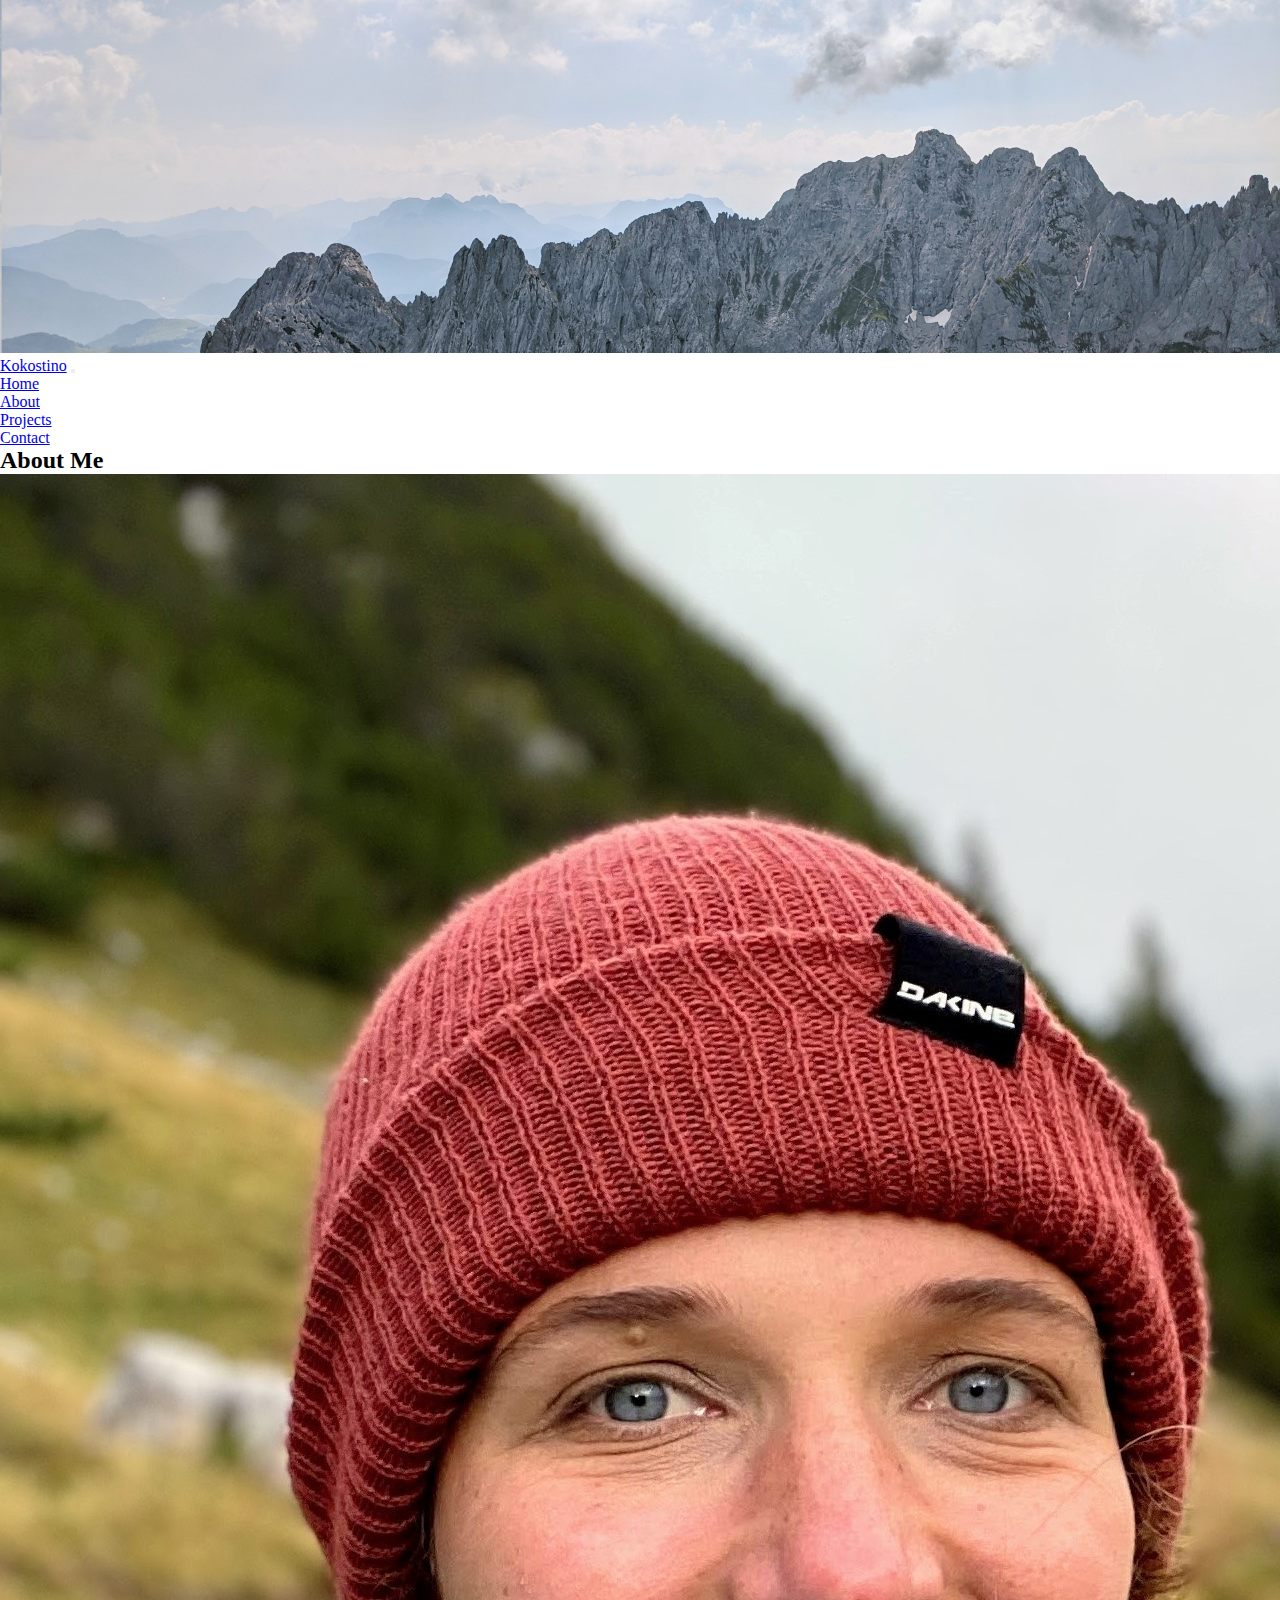
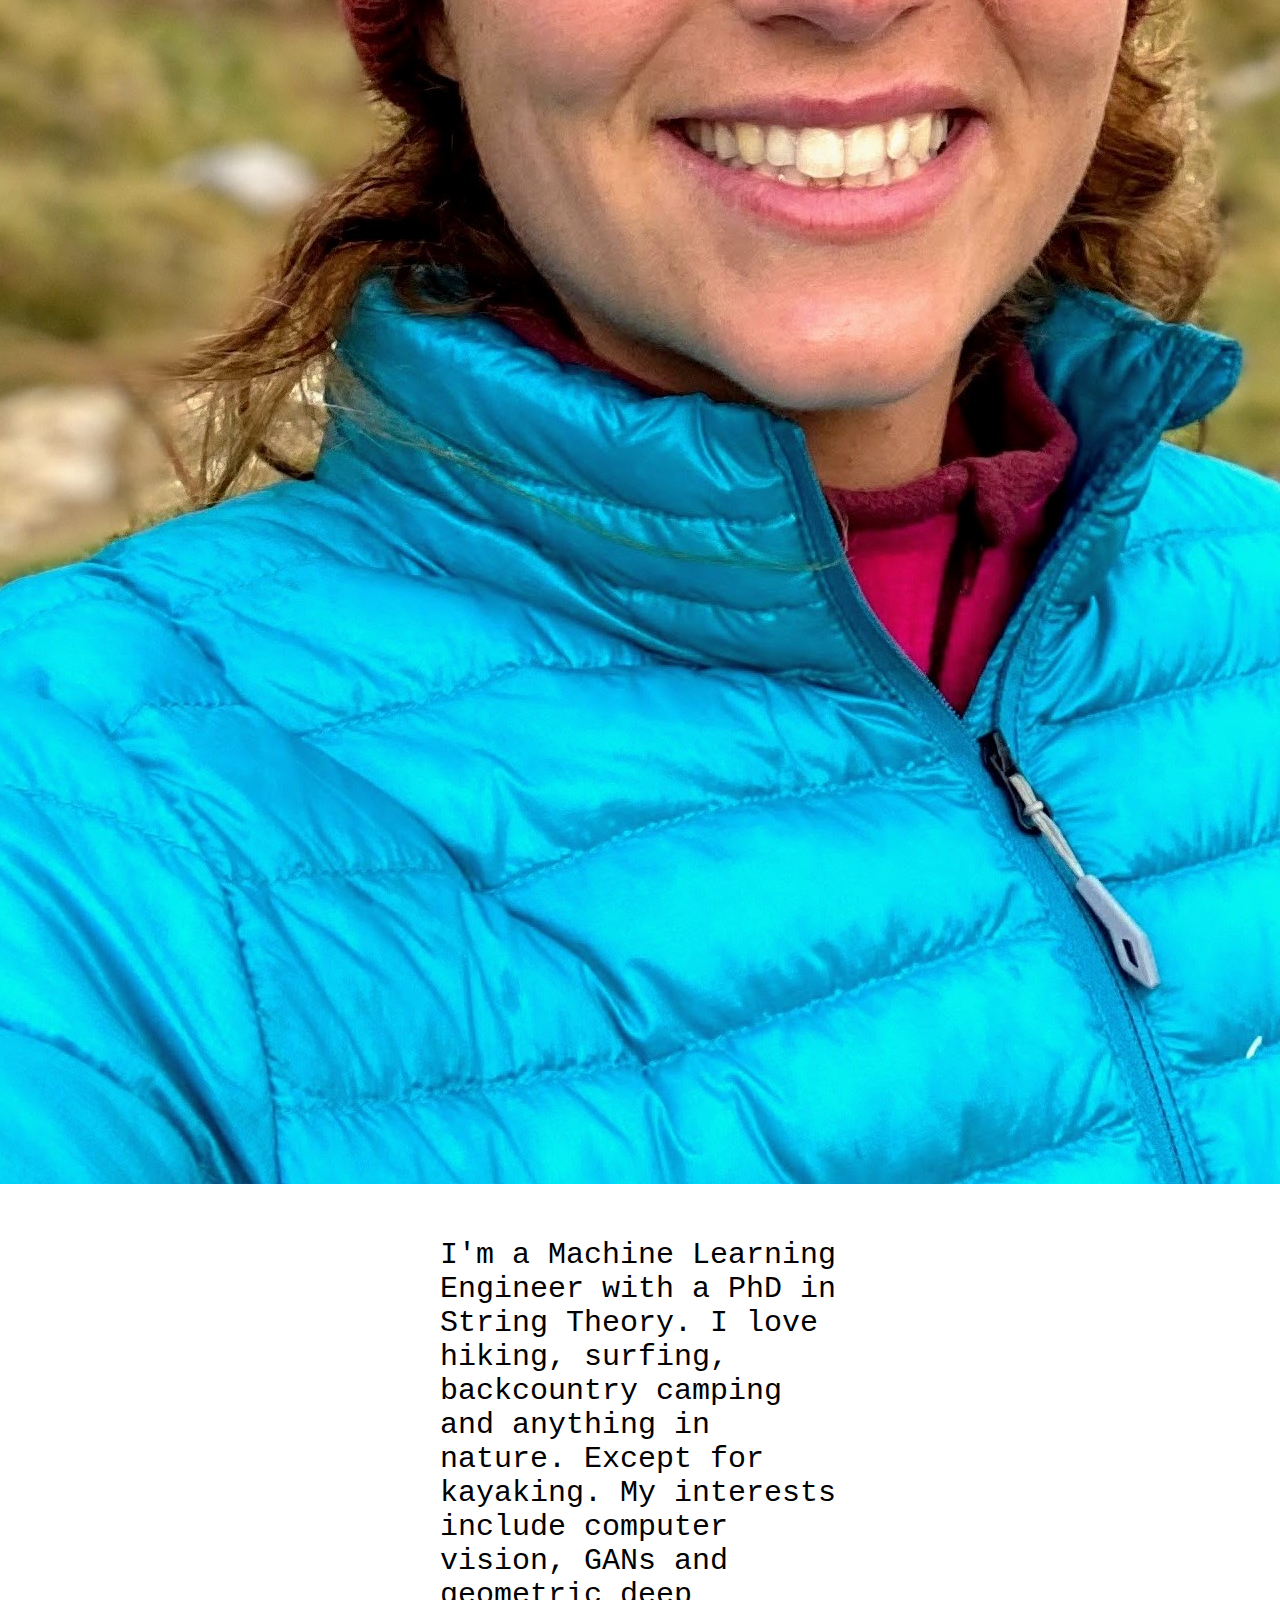
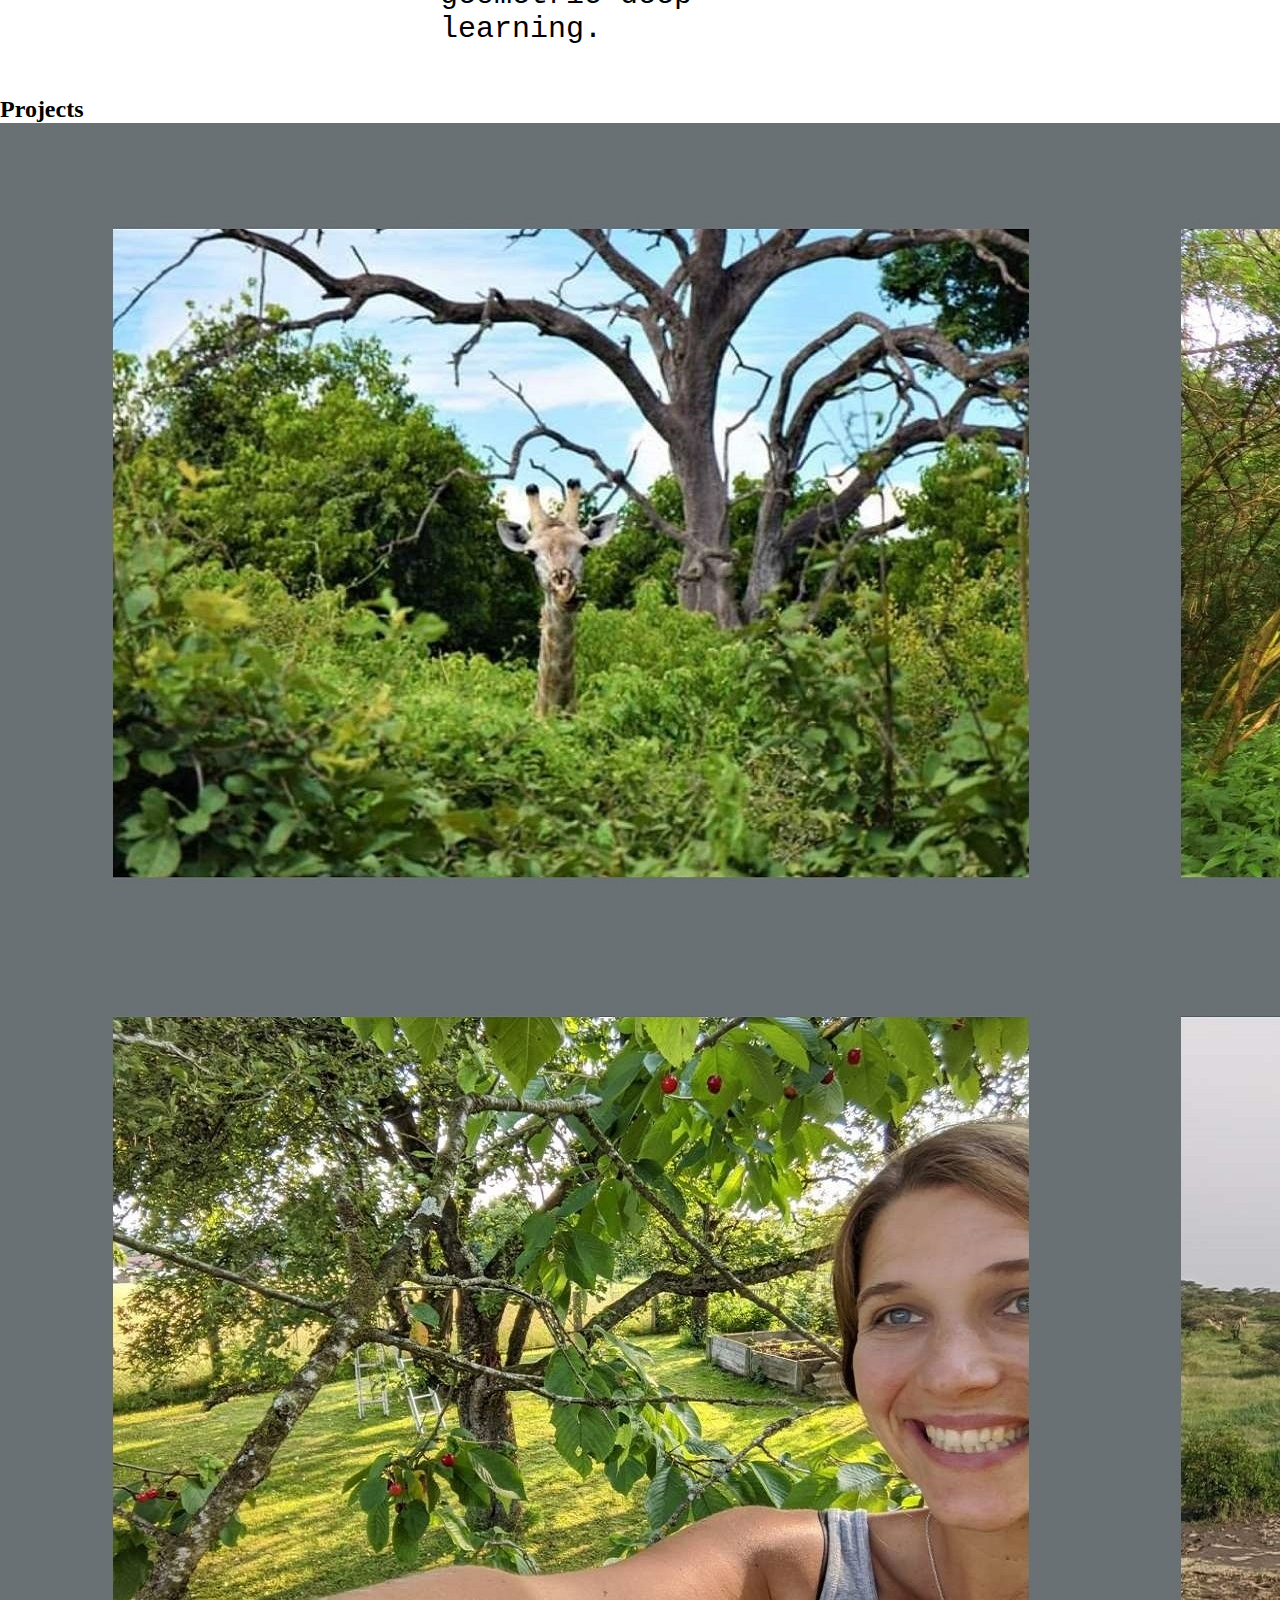
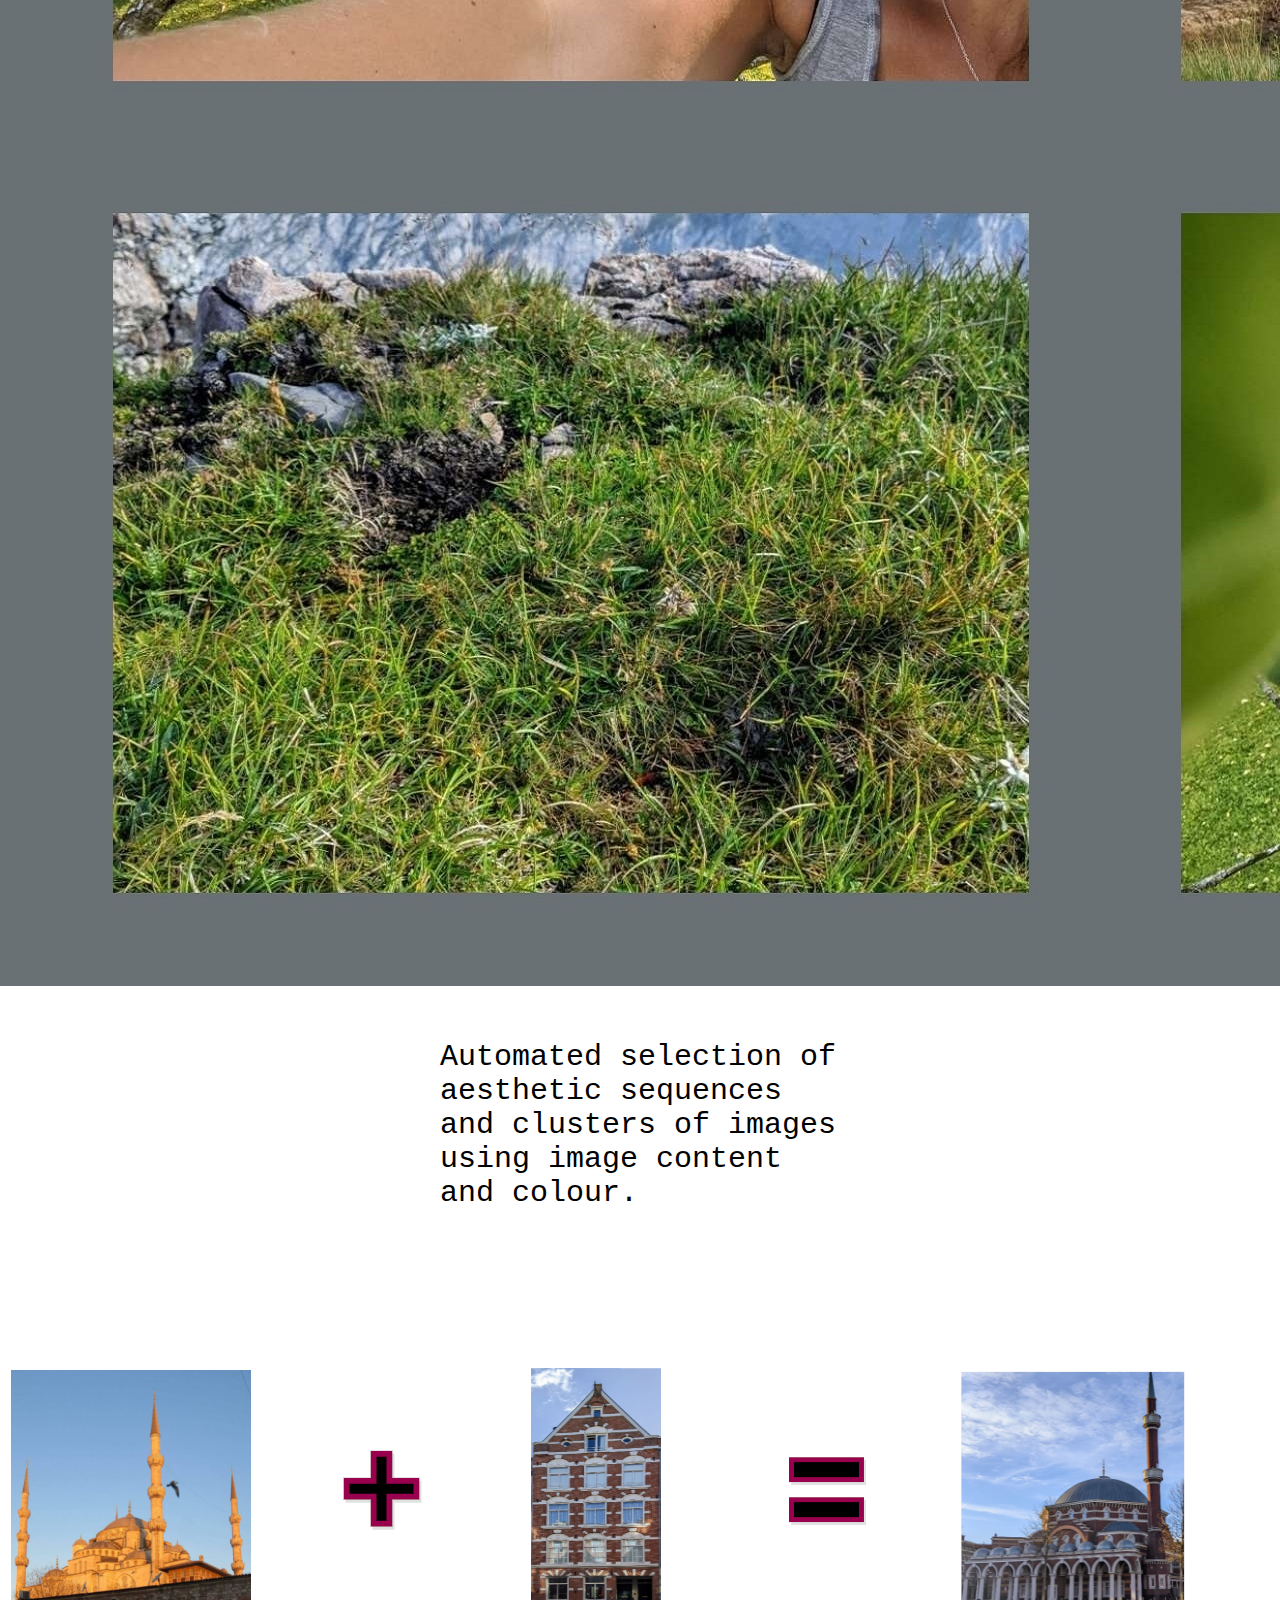
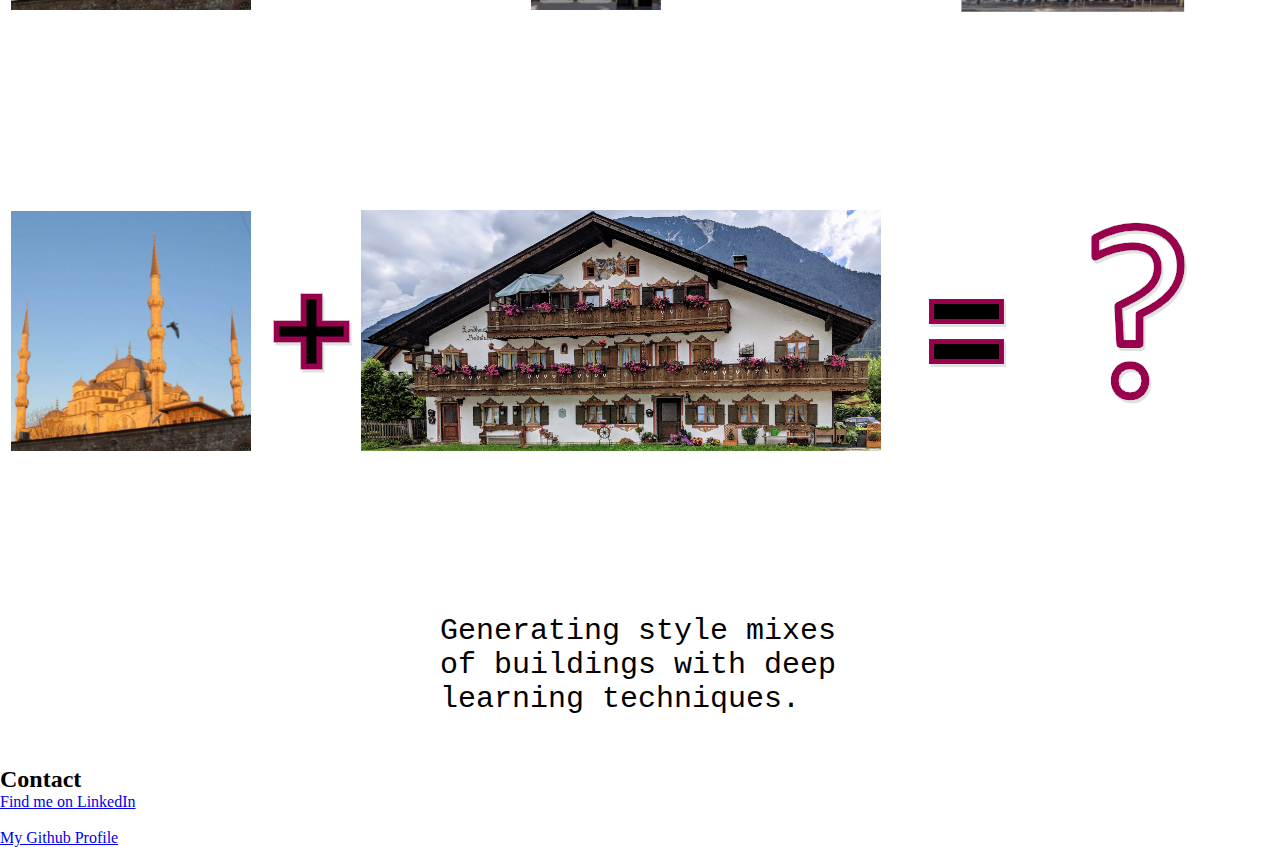
<file: index.html>
<!DOCTYPE html>

<html>
<head>
  <meta http-equiv="Content-Type" content="text/html; charset=utf-8"/>
  <title>Coconut World</title>
  <LINK href="https://cdn.jsdelivr.net/npm/bootstrap@5.0.0-beta2/dist/css/bootstrap.min.css" rel="stylesheet" integrity="sha384-BmbxuPwQa2lc/FVzBcNJ7UAyJxM6wuqIj61tLrc4wSX0szH/Ev+nYRRuWlolflfl" crossorigin="anonymous" />
  <LINK rel="stylesheet" href="https://cdn.jsdelivr.net/npm/bootstrap-icons@1.3.0/font/bootstrap-icons.css" />
  <LINK href="styles.css" rel="stylesheet" type="text/css">

</head>
  <body id="home">
	<img src="images/WK2.jpg" alt="Wilder Kaiser"  width=100% margin=0/>
 	
    <nav class="navbar navbar-expand-lg navbar-dark bg-secondary shadow-sm fixed-top">
      <div class="container">
        <a class="navbar-brand" href="#">Kokostino</a>
        <button class="navbar-toggler" type="button" data-bs-toggle="collapse" data-bs-target="#navbarNav" aria-controls="navbarNav" aria-expanded="false" aria-label="Toggle navigation">
          <span class="navbar-toggler-icon"></span>
        </button>
        <div class="collapse navbar-collapse" id="navbarNav">
          <ul class="navbar-nav ms-auto">
            <li class="nav-item">
              <a class="nav-link active" aria-current="page" href="#home">Home</a>
            </li>
            <li class="nav-item">
              <a class="nav-link" href="#about">About</a>
            </li>
            <li class="nav-item">
              <a class="nav-link" href="#projects">Projects</a>
            </li>
            <li class="nav-item">
              <a class="nav-link" href="#contact">Contact</a>
            </li>
          </ul>
        </div>
      </div>
    </nav>

    <section id="about">
      <div class="container">
        <div class="row text-center mb-3">
          <div class="col">
            <h2>About Me</h2>
          </div>
        </div><img src="images/ich.jpg" alt="me" class="rounded_img"/></br>
        <div class="center small_container">
            <p class="even_smaller">I'm a Machine Learning Engineer with a PhD in String Theory. I love hiking, surfing, backcountry camping and anything in nature. Except for kayaking. My interests include computer vision, GANs and geometric deep learning.</p>
          

	</div>
      </div>
    </section>

<section id="projects">
      <div class="container">
        <div class="row text-center mb-3">
          <div class="col">
            <h2>Projects</h2>
          </div>
        </div>

        
        <div class="row justify-content-center">
          <div class="col-md-5 mb-5">
            <div class="card border-dark">
              	<a href="nodeinfo.html">
		<img src="images/project1.jpg" class="card-img-top" alt="Project 1" />
		</a>
              <div class="card-body">

                <p class="card-text">Automated selection of aesthetic sequences and clusters of images using image content and colour.</p>
              </div>
            </div>
          </div>
          <div class="col-md-5 mb-5">
            <div class="card border-dark">
              <a href="westermosque.html">
              <img src="images/projekt2.png" class="card-img-top" alt="Project 2"/> 
            </a>
              <div class="card-body">
                <p class="card-text">Generating style mixes of buildings with deep learning techniques.</p>
              </div>
            </div>
          </div>

          
      </div>

    </section>

    <section id="contact">
      <div class="container">
        <div class="row text-center mb-3">
          <div class="col">
            <h2>Contact</h2>
<a href="https://www.linkedin.com/in/daniela-herschmann/" />Find me on LinkedIn </a><br/><br/>
<a href="https://github.com/Kokostino" />My Github Profile </a>
          </div>
        </div>
      </div>
    </section>

</body>
</html>
</file>
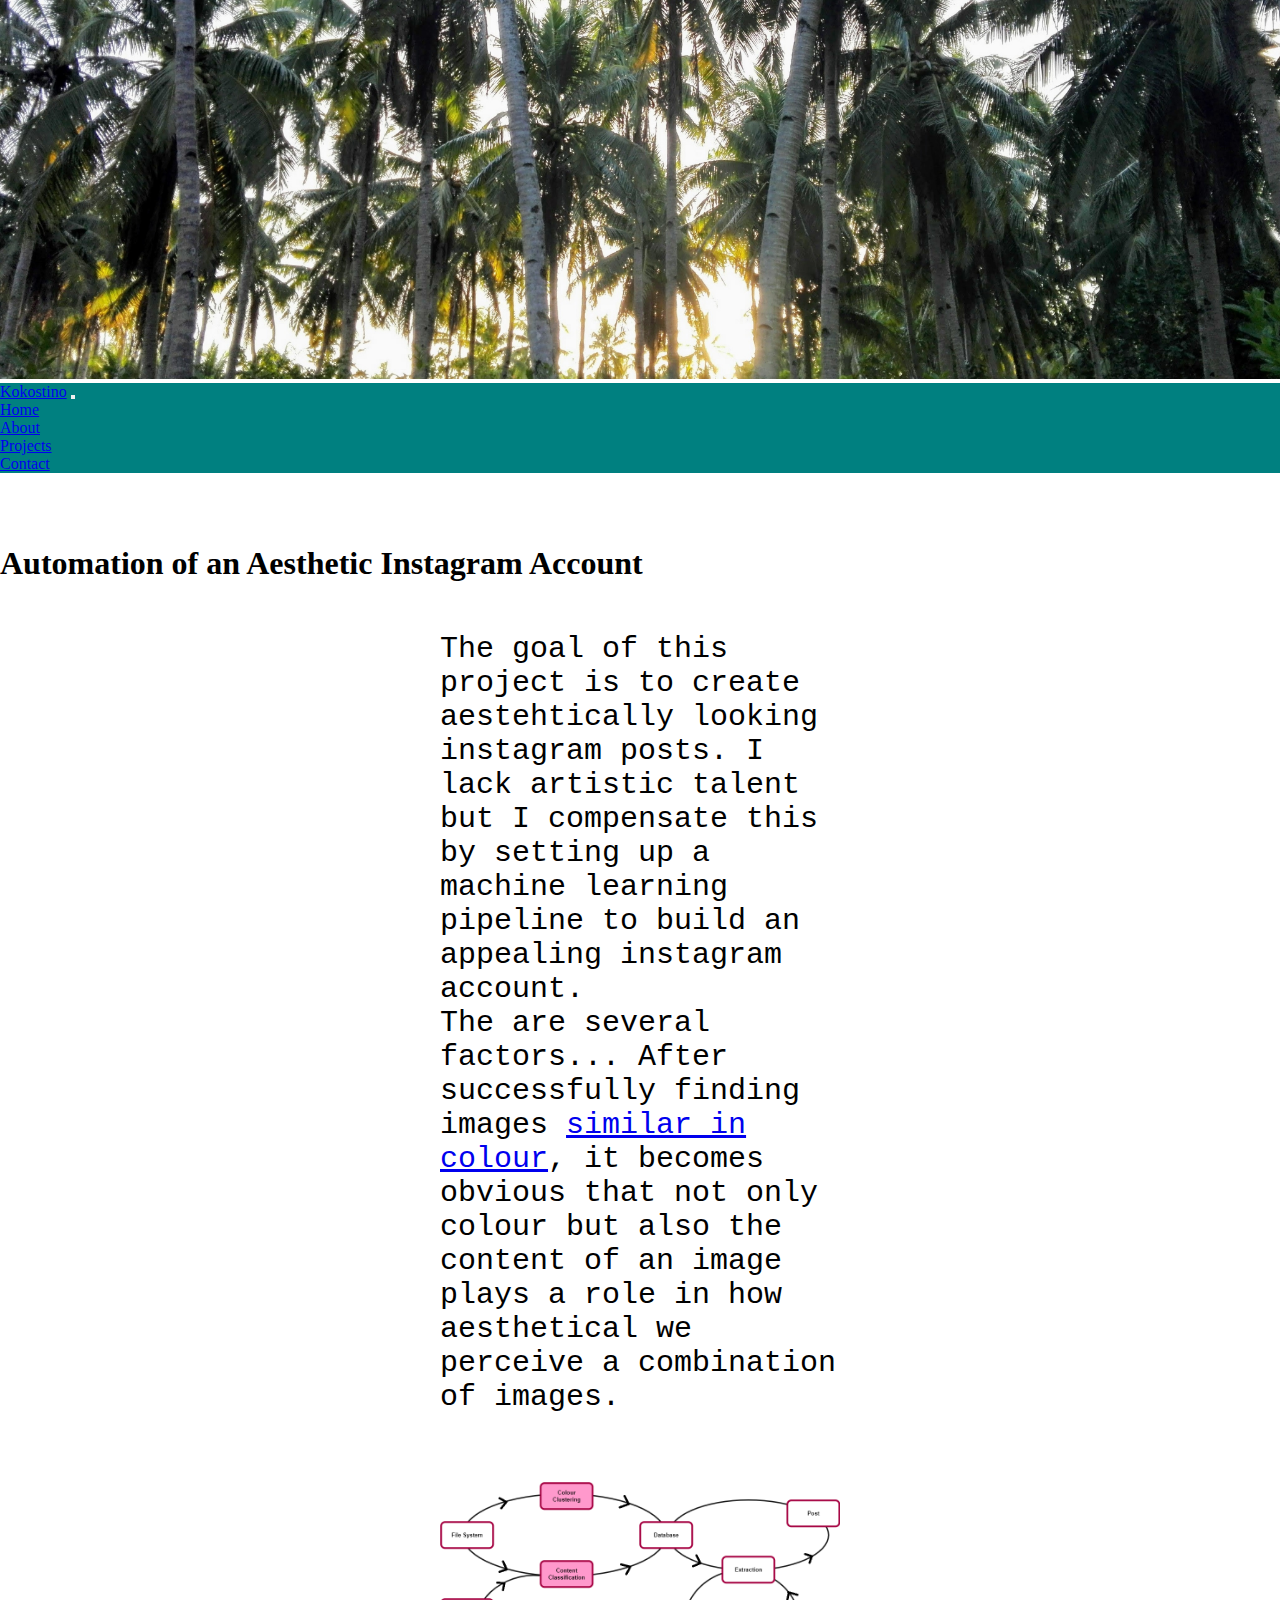
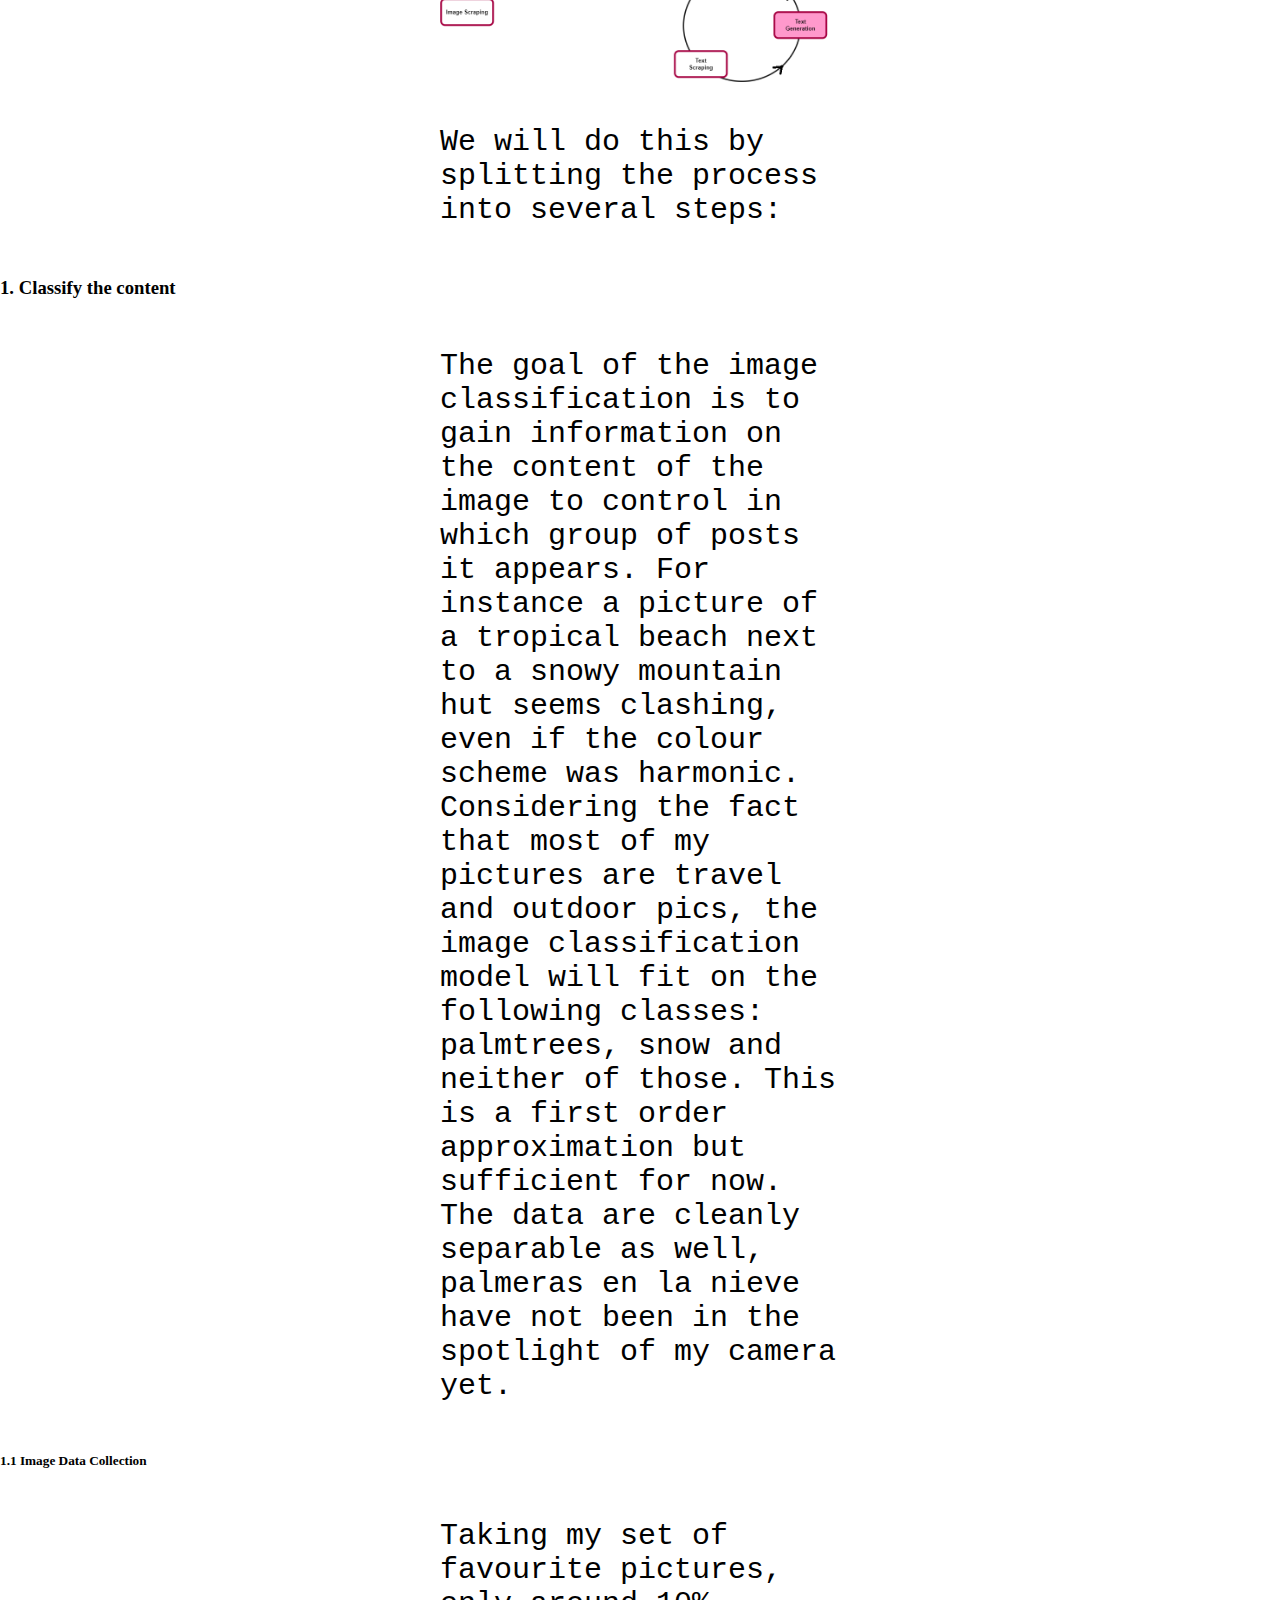
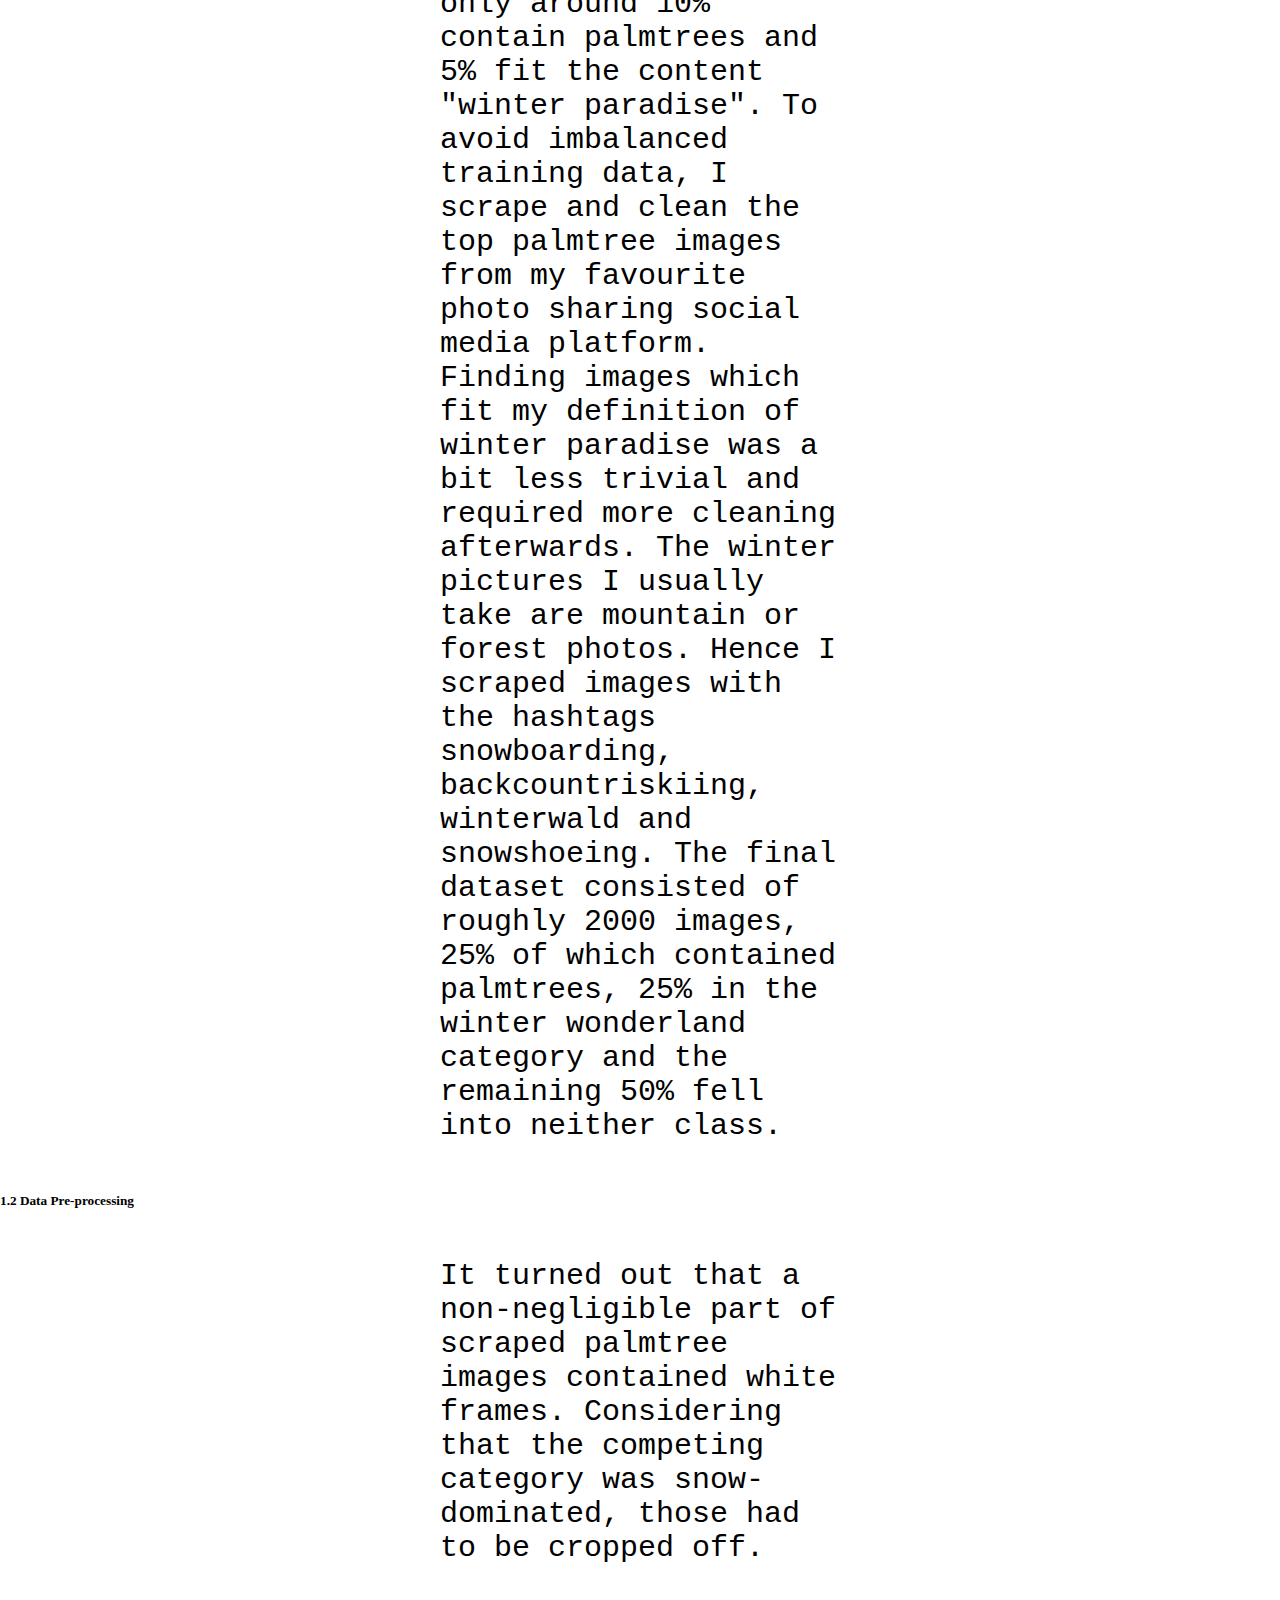
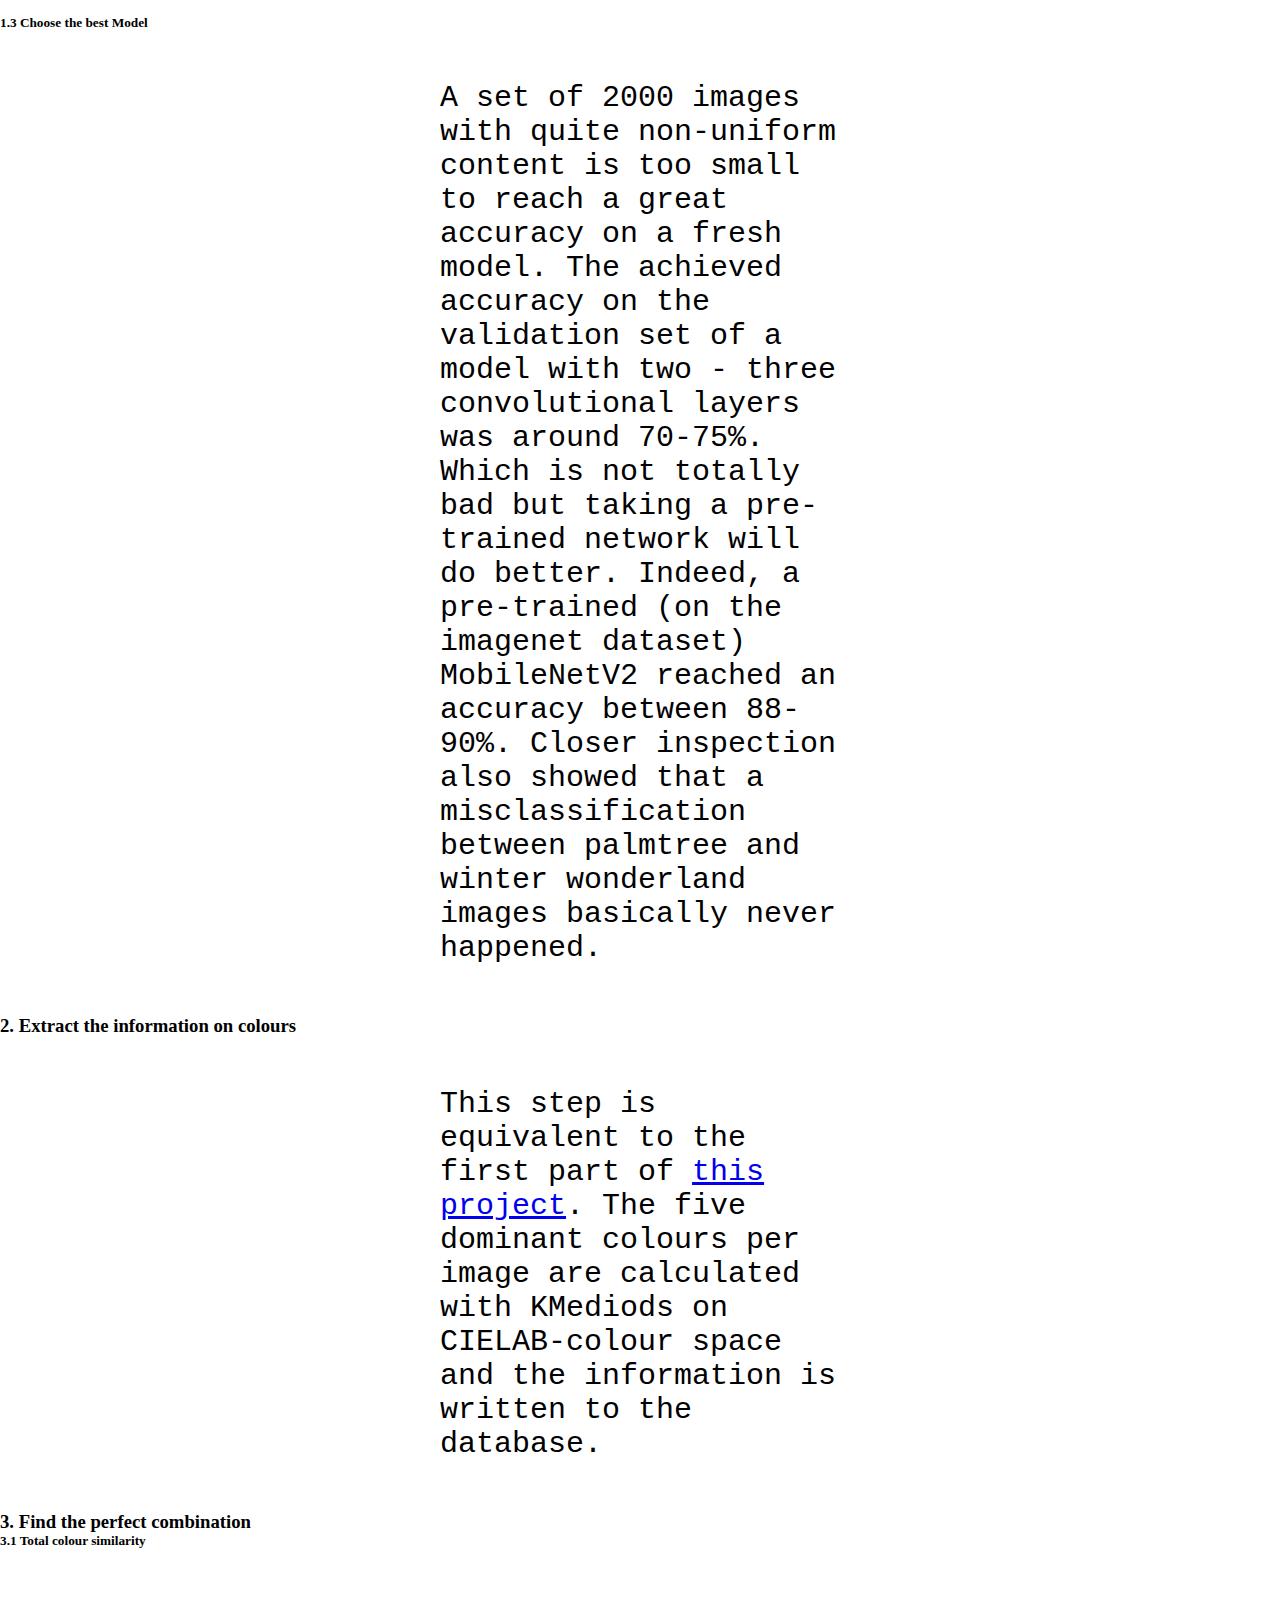
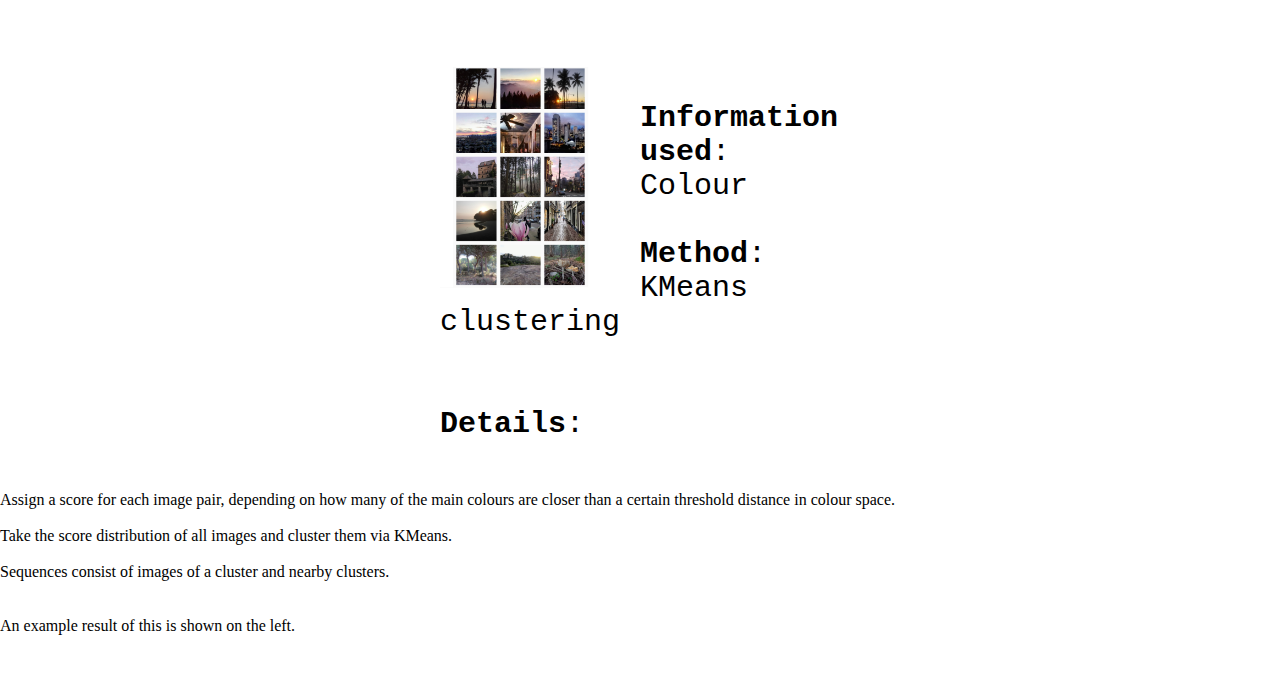
<file: insta-auto.html>
<!DOCTYPE html>

<html>
<head>
  <meta http-equiv="Content-Type" content="text/html; charset=utf-8"/>
  <title>Image classification</title>
  <LINK href="https://cdn.jsdelivr.net/npm/bootstrap@5.0.0-beta2/dist/css/bootstrap.min.css" rel="stylesheet" integrity="sha384-BmbxuPwQa2lc/FVzBcNJ7UAyJxM6wuqIj61tLrc4wSX0szH/Ev+nYRRuWlolflfl" crossorigin="anonymous" />
  <LINK rel="stylesheet" href="https://cdn.jsdelivr.net/npm/bootstrap-icons@1.3.0/font/bootstrap-icons.css" />
  <LINK href="styles.css" rel="stylesheet" type="text/css">

</head>
  <body id="home">
 <img src="images/widepalms.jpg" alt="wide palms"  width=100% margin=0/>	
    <nav class="navbar navbar-expand-lg navbar-dark shadow-sm fixed-top" style="background-color: #008080;">
      <div class="container">
        <a class="navbar-brand" href="#">Kokostino</a>
        <button class="navbar-toggler" type="button" data-bs-toggle="collapse" data-bs-target="#navbarNav" aria-controls="navbarNav" aria-expanded="false" aria-label="Toggle navigation">
          <span class="navbar-toggler-icon"></span>
        </button>
        <div class="collapse navbar-collapse" id="navbarNav">
          <ul class="navbar-nav ms-auto">
            <li class="nav-item">
              <a class="nav-link" href="index.html">Home</a>
            </li>
            <li class="nav-item">
              <a class="nav-link" href="index.html#about">About</a>
            </li>
            <li class="nav-item">
              <a class="nav-link active" aria-current="page" href="index.html#projects">Projects</a>
            </li>
            <li class="nav-item">
              <a class="nav-link" href="index.html#contact">Contact</a>
            </li>
          </ul>
        </div>
      </div>
    </nav>
</br></br></br></br>
	<h1>Automation of an Aesthetic Instagram Account</h1>
<div class="container small_container">
<p>
The goal of this project is to create aestehtically looking instagram posts.
I lack artistic talent but I compensate this by setting up a machine learning pipeline to build
an appealing instagram account.</br>
The are several factors...
After successfully finding images <a href="aesthetics.html"/>similar in colour</a>, it becomes obvious that not only colour but
also the content of an image plays a role in how aesthetical we perceive a combination of images.
</br>
</br></br><img src="images/pipe.png" alt="pipe"  margin=0 width=100%/></br></br>
We will do this by splitting the process into several steps:
<h3>1. Classify the content</h3>
<p>The goal of the image classification is to gain information on the content of the image to control in
which group of posts it appears. 
For instance a picture of a tropical beach next to a snowy mountain hut seems clashing, even if the colour scheme was harmonic.
Considering the fact that most of my pictures are travel and outdoor pics,
the image classification model will fit on the following classes: palmtrees, snow and neither of those.
This is a first order approximation but sufficient for now.
The data are cleanly separable as well, palmeras en la nieve have not been in the spotlight of my camera yet.
</p>
        <h5>1.1 Image Data Collection</h5><p>
		Taking my set of favourite pictures, only around 10% contain palmtrees and 5% fit the content "winter paradise".
		To avoid imbalanced training data, I scrape and clean the top palmtree images
		from my favourite photo sharing social media platform.
		Finding images which fit my definition of winter paradise was a bit less trivial and required more cleaning afterwards.
		The winter pictures I usually take are mountain or forest photos. 
		Hence I scraped images with the hashtags snowboarding, backcountriskiing, winterwald and snowshoeing.
		The final dataset consisted of roughly 2000 images, 25% of which contained palmtrees, 25% in the winter wonderland
		category and the remaining 50% fell into neither class.
</p>
<h5>1.2 Data Pre-processing</h5><p>
		It turned out that a non-negligible part of scraped palmtree images contained white frames. 
		Considering that the competing category was snow-dominated, those had to be cropped off.
	</p>

<h5>1.3 Choose the best Model</h5>
<p> 
A set of 2000 images with quite non-uniform content is too small to reach a great accuracy on a fresh model.
The achieved accuracy on the validation set of a model with two - three convolutional layers was around 70-75%.
Which is not totally bad but taking a pre-trained network will do better.
Indeed, a pre-trained (on the imagenet dataset) MobileNetV2 reached an accuracy between 88-90%. 
Closer inspection also showed that a misclassification between palmtree and winter wonderland images basically never happened.
</p>

<h3>2. Extract the information on colours</h3>
<p> This step is equivalent to the first part of <a href="aesthetics.html"/>this project</a>.
 
The five dominant colours per image are calculated with KMediods on CIELAB-colour space and the information is written
to the database.
</p>
<h3>3. Find the perfect combination</h3>
<h5>3.1 Total colour similarity</h5>
<p>
</br></br><img src="images/justcol.PNG" alt="d"  width=50% style="float:left"/>
</br><b>Information used</b>: Colour</br></br>
<b>Method</b>: KMeans clustering</br></br></br> 
<b>Details</b>: </br>
<ui>
<li>Assign a score for each image pair, depending on
how many of the main colours are closer than a certain threshold distance in colour space.</li></br>
<li>Take the score distribution of all images and cluster them via KMeans.</li></br>
<li>Sequences consist of images of a cluster and nearby clusters.</li>
</ui>
</br></br>

An example result of this is shown on the left. 

</p>
</div>
</body>
</html>
</file>
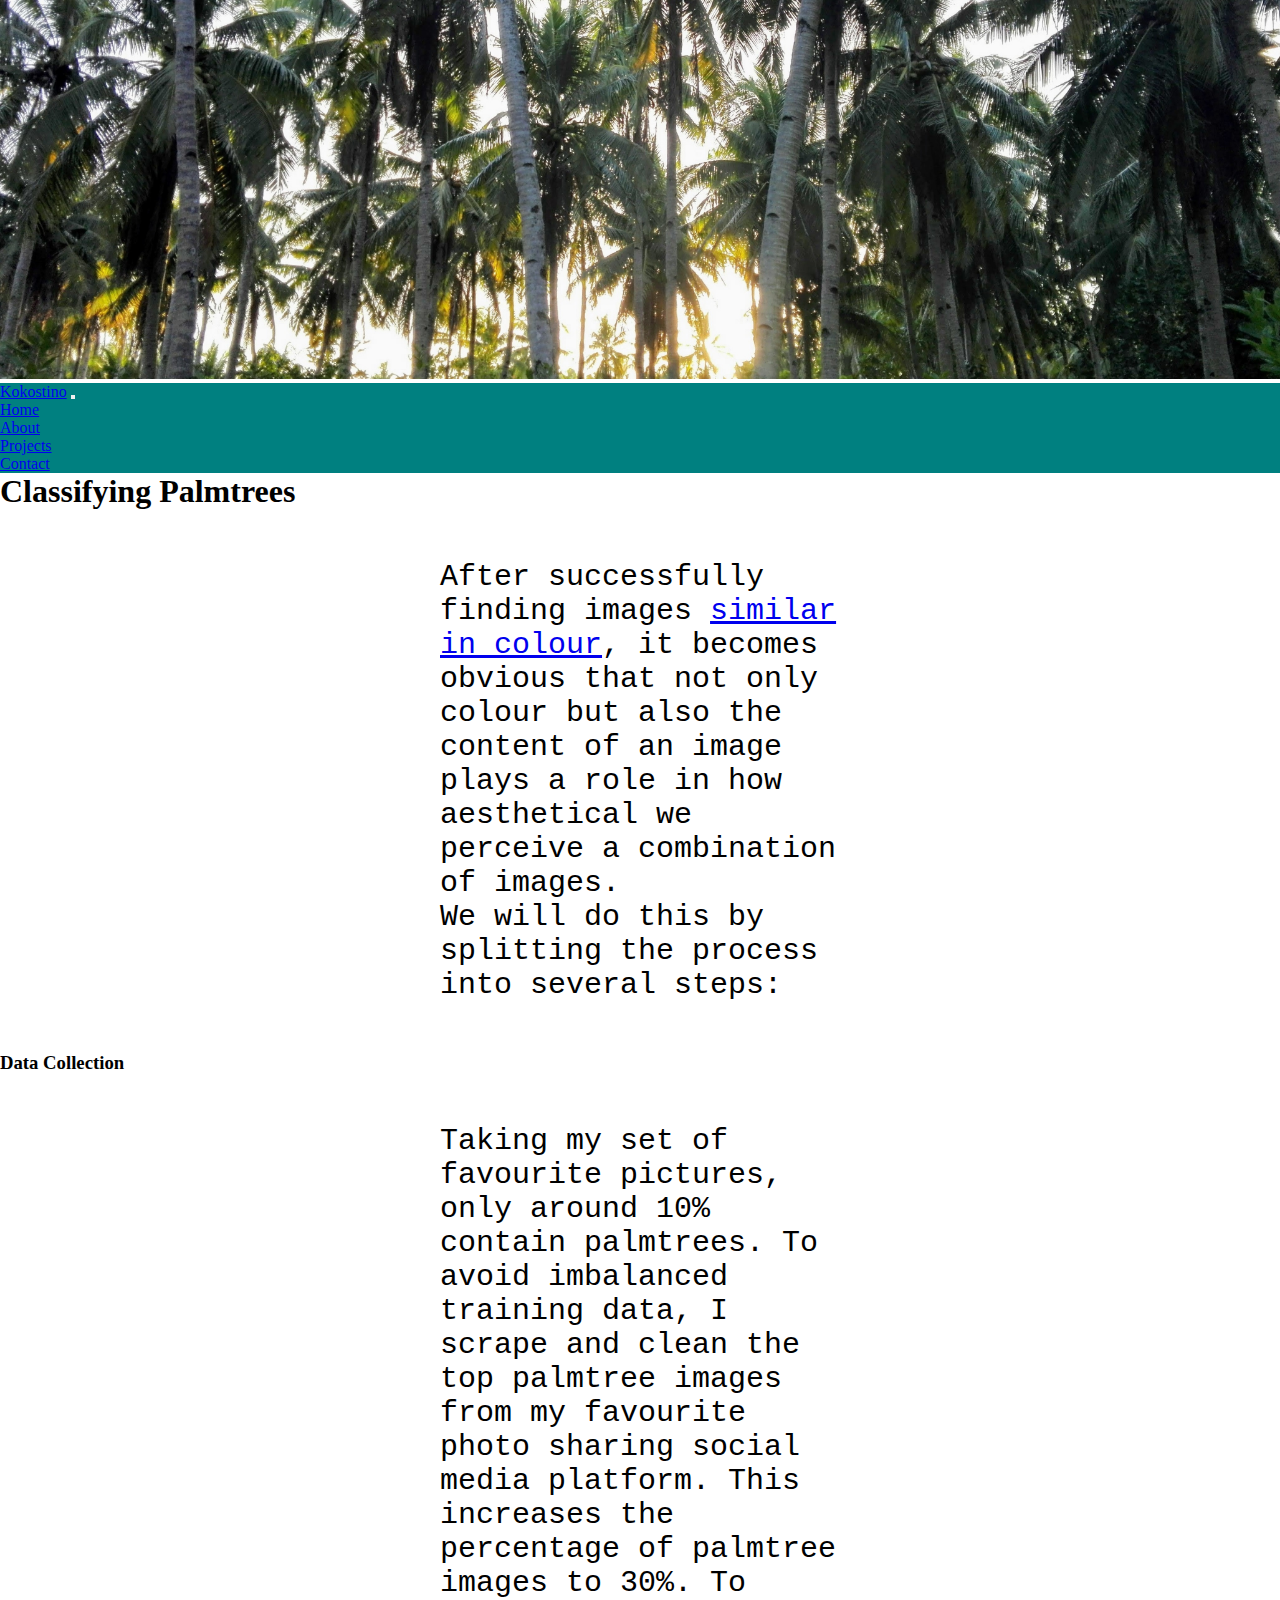
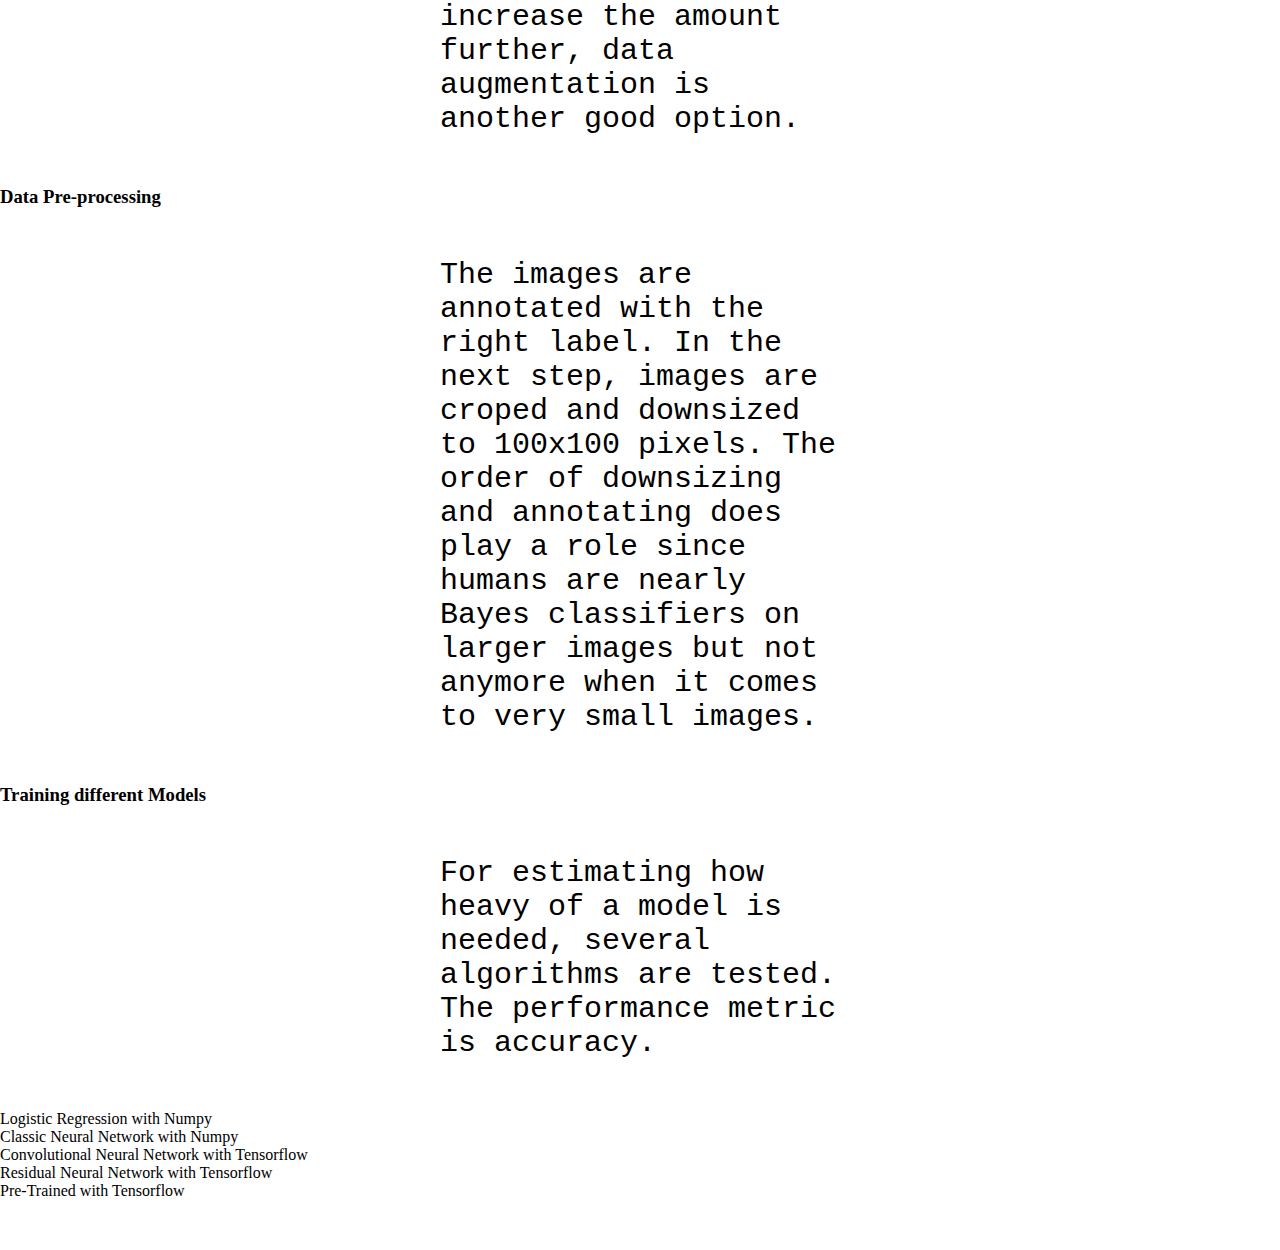
<file: palmtree-classifier.html>
<!DOCTYPE html>

<html>
<head>
  <meta http-equiv="Content-Type" content="text/html; charset=utf-8"/>
  <title>Image classification</title>
  <LINK href="https://cdn.jsdelivr.net/npm/bootstrap@5.0.0-beta2/dist/css/bootstrap.min.css" rel="stylesheet" integrity="sha384-BmbxuPwQa2lc/FVzBcNJ7UAyJxM6wuqIj61tLrc4wSX0szH/Ev+nYRRuWlolflfl" crossorigin="anonymous" />
  <LINK rel="stylesheet" href="https://cdn.jsdelivr.net/npm/bootstrap-icons@1.3.0/font/bootstrap-icons.css" />
  <LINK href="styles.css" rel="stylesheet" type="text/css">

</head>
  <body id="home">
<img src="images/widepalms.jpg" alt="wide palms"  width=100% margin=0/>
 	
    <nav class="navbar navbar-expand-lg navbar-dark shadow-sm fixed-top" style="background-color: #008080;">
      <div class="container">
        <a class="navbar-brand" href="#">Kokostino</a>
        <button class="navbar-toggler" type="button" data-bs-toggle="collapse" data-bs-target="#navbarNav" aria-controls="navbarNav" aria-expanded="false" aria-label="Toggle navigation">
          <span class="navbar-toggler-icon"></span>
        </button>
        <div class="collapse navbar-collapse" id="navbarNav">
          <ul class="navbar-nav ms-auto">
            <li class="nav-item">
              <a class="nav-link" href="index.html">Home</a>
            </li>
            <li class="nav-item">
              <a class="nav-link" href="index.html#about">About</a>
            </li>
            <li class="nav-item">
              <a class="nav-link active" aria-current="page" href="index.html#projects">Projects</a>
            </li>
            <li class="nav-item">
              <a class="nav-link" href="index.html#contact">Contact</a>
            </li>
          </ul>
        </div>
      </div>
    </nav>

	<h1>Classifying Palmtrees</h1>
<div class="container small_container">
<p>
After successfully finding images <a href="aesthetics.html"/>similar in colour</a>, it becomes obvious that not only colour but
also the content of an image plays a role in how aesthetical we perceive a combination of images.
</br>
We will do this by splitting the process into several steps:
<h3>Data Collection</h3><p>
		Taking my set of favourite pictures, only around 10% contain palmtrees.
		To avoid imbalanced training data, I scrape and clean the top palmtree images
		from my favourite photo sharing social media platform.
		This increases the percentage of palmtree images to 30%.
		To increase the amount further, data augmentation is another good option.</p>

<h3>Data Pre-processing</h3>
<p>
The images are annotated with the right label. 
In the next step, images are croped and downsized to 100x100 pixels.
The order of downsizing and annotating does play a role since humans are nearly Bayes classifiers on larger images
but not anymore when it comes to very small images.
</p>

<h3>Training different Models</h3>
<p> 
For estimating how heavy of a model is needed, several algorithms are tested.
The performance metric is accuracy.
<ul >
        <li> Logistic Regression with Numpy </li>
	<li> Classic Neural Network with Numpy</li>
	<li> Convolutional Neural Network  with Tensorflow</li>
	<li> Residual Neural Network  with Tensorflow</li>
	<li> Pre-Trained with Tensorflow </li>
</p>
</ul></p>


</div>
</body>
</html>
</file>
<file: styles.css>
* {
  margin:0px;
  padding:0px;
}

#octocat {
  display: block;
  width:384px;
  margin: 50px auto;
}

p {
  display: block;
  width: 400px;
  margin: 50px auto;
  font: 30px Monaco,"Courier New","DejaVu Sans Mono","Bitstream Vera Sans Mono",monospace;
}
</file>
